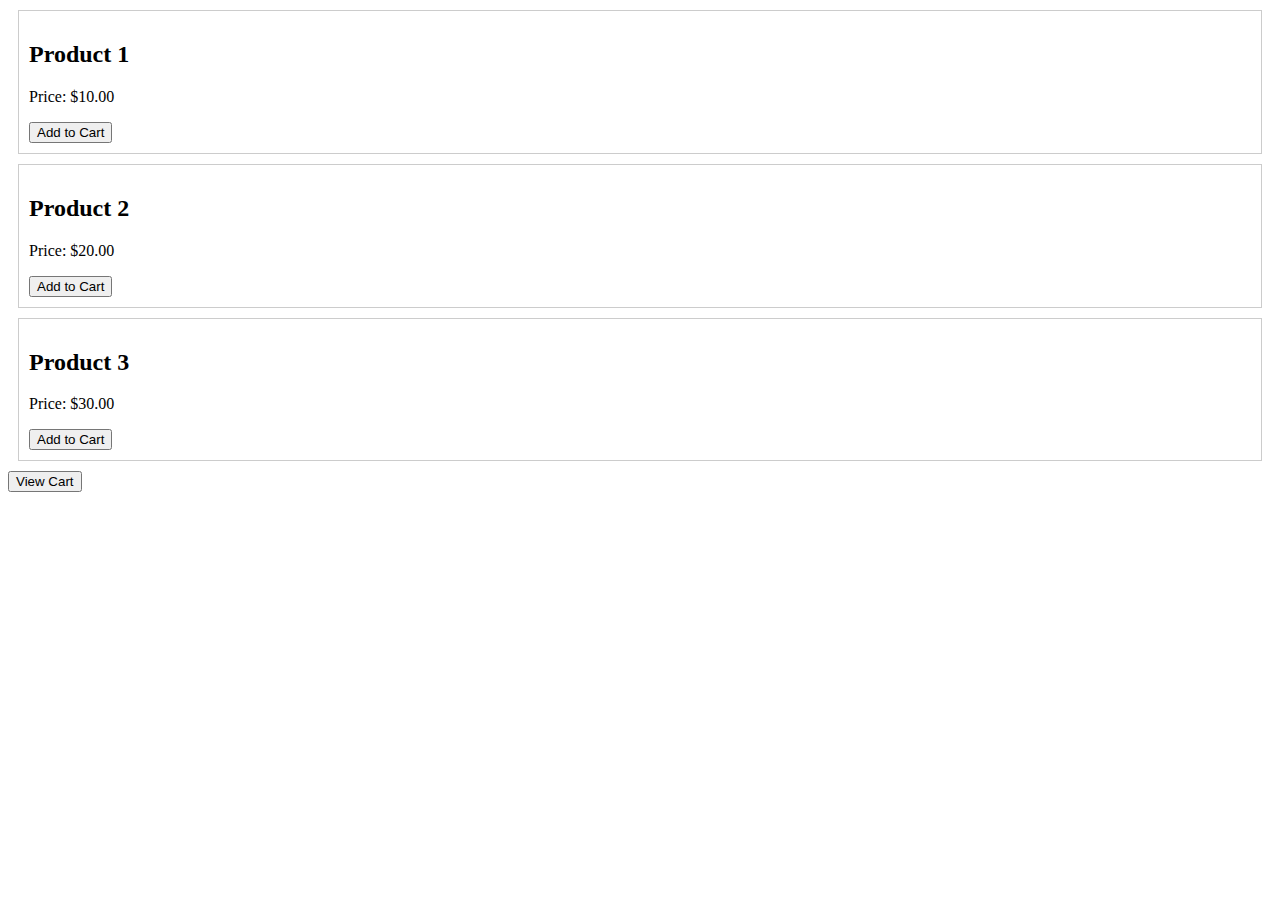
<file: cart2.html>
<!DOCTYPE html>
<html lang="en">
<head>
    <meta charset="UTF-8">
    <meta name="viewport" content="width=device-width, initial-scale=1.0">
    <title>Shopping Cart</title>
    <style>
        .product {
            border: 1px solid #ccc;
            padding: 10px;
            margin: 10px;
        }
        /* Modal styles */
        .modal {
            display: none;
            position: fixed;
            z-index: 1;
            left: 0;
            top: 0;
            width: 100%;
            height: 100%;
            overflow: auto;
            background-color: rgb(0,0,0);
            background-color: rgba(0,0,0,0.4);
            padding-top: 60px;
        }
        .modal-content {
            background-color: #fefefe;
            margin: 5% auto;
            padding: 20px;
            border: 1px solid #888;
            width: 80%;
        }
        .close {
            color: #aaa;
            float: right;
            font-size: 28px;
            font-weight: bold;
        }
        .close:hover,
        .close:focus {
            color: black;
            text-decoration: none;
            cursor: pointer;
        }
        .cart-item {
            display: flex;
            justify-content: space-between;
            margin-bottom: 10px;
        }
        .remove-btn {
            background-color: red;
            color: white;
            border: none;
            padding: 5px;
            cursor: pointer;
        }
    </style>
</head>
<body>

<div class="product" data-id="1" data-name="Product 1" data-price="10.00">
    <h2>Product 1</h2>
    <p>Price: $10.00</p>
    <button class="add-to-cart">Add to Cart</button>
</div>

<div class="product" data-id="2" data-name="Product 2" data-price="20.00">
    <h2>Product 2</h2>
    <p>Price: $20.00</p>
    <button class="add-to-cart">Add to Cart</button>
</div>

<div class="product" data-id="3" data-name="Product 3" data-price="30.00">
    <h2>Product 3</h2>
    <p>Price: $30.00</p>
    <button class="add-to-cart">Add to Cart</button>
</div>

<button id="cartButton">View Cart</button>

<!-- The Modal -->
<div id="cartModal" class="modal">
    <div class="modal-content">
        <span class="close">&times;</span>
        <h2>Your Cart</h2>
        <div id="cartItems"></div>
        <button onclick="clearCart()">Clear Cart</button>
    </div>
</div>

<script>
    document.addEventListener('DOMContentLoaded', () => {
        const addToCartButtons = document.querySelectorAll('.add-to-cart');
        addToCartButtons.forEach(button => {
            button.addEventListener('click', event => {
                const productElement = event.target.closest('.product');
                const id = productElement.getAttribute('data-id');
                const name = productElement.getAttribute('data-name');
                const price = parseFloat(productElement.getAttribute('data-price'));
                addToCart(id, name, price);
            });
        });

        function addToCart(id, name, price) {
            // Get the cart from session storage
            let cart = sessionStorage.getItem('cart');
            cart = cart ? JSON.parse(cart) : [];

            // Check if the product is already in the cart
            const existingProductIndex = cart.findIndex(product => product.id === id);
            if (existingProductIndex >= 0) {
                // If the product exists, increase the quantity
                cart[existingProductIndex].quantity += 1;
            } else {
                // If the product doesn't exist, add it to the cart
                const product = { id, name, price, quantity: 1 };
                cart.push(product);
            }

            // Save the updated cart to session storage
            sessionStorage.setItem('cart', JSON.stringify(cart));

            // Display the cart
            displayCart();
        }

        function displayCart() {
            // Get the cart from session storage
            const cart = sessionStorage.getItem('cart');
            const cartItems = document.getElementById('cartItems');
            cartItems.innerHTML = '';

            if (cart) {
                const cartArray = JSON.parse(cart);
                cartArray.forEach(item => {
                    const itemElement = document.createElement('div');
                    itemElement.className = 'cart-item';
                    itemElement.innerHTML = `
                        <span>${item.name} - $${item.price} x ${item.quantity}</span>
                        <button class="remove-btn" onclick="removeFromCart(${item.id})">Remove</button>
                    `;
                    cartItems.appendChild(itemElement);
                });
            } else {
                cartItems.innerText = 'Cart is empty';
            }
        }

        window.removeFromCart = function(id) {
            // Get the cart from session storage
            let cart = sessionStorage.getItem('cart');
            cart = cart ? JSON.parse(cart) : [];

            // Find the product in the cart
            const productIndex = cart.findIndex(product => product.id == id);
            if (productIndex >= 0) {
                // Remove the product from the cart
                cart.splice(productIndex, 1);
                // Save the updated cart to session storage
                sessionStorage.setItem('cart', JSON.stringify(cart));
                // Display the updated cart
                displayCart();
            }
        }

        window.clearCart = function() {
            sessionStorage.removeItem('cart');
            displayCart();
        }

        // Get the modal
        var modal = document.getElementById("cartModal");

        // Get the button that opens the modal
        var btn = document.getElementById("cartButton");

        // Get the <span> element that closes the modal
        var span = document.getElementsByClassName("close")[0];

        // When the user clicks the button, open the modal
        btn.onclick = function() {
            displayCart();
            modal.style.display = "block";
        }

        // When the user clicks on <span> (x), close the modal
        span.onclick = function() {
            modal.style.display = "none";
        }

        // When the user clicks anywhere outside of the modal, close it
        window.onclick = function(event) {
            if (event.target == modal) {
                modal.style.display = "none";
            }
        }

        // Display the cart on page load
        displayCart();
    });
</script>

</body>
</html>
</file>
